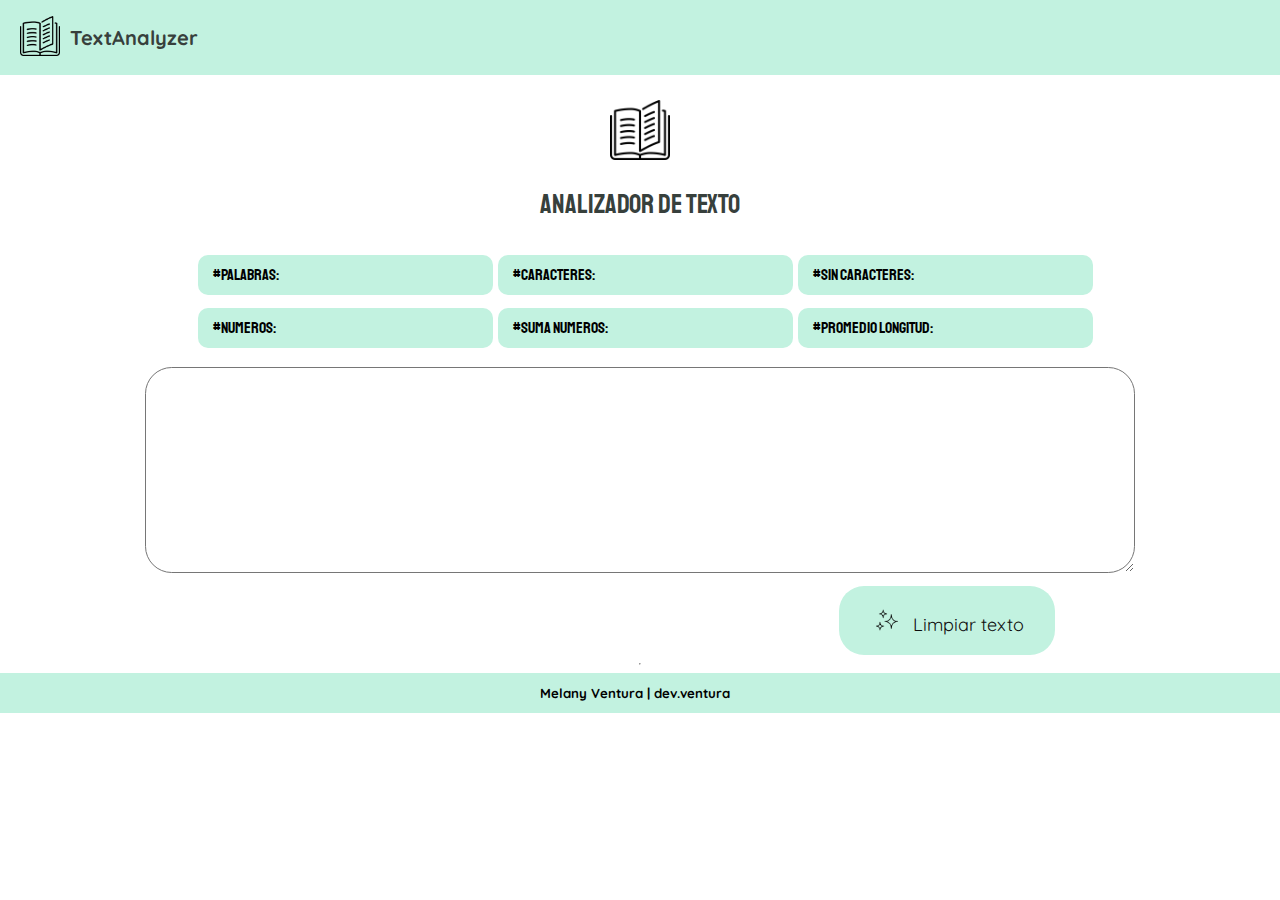
<file: index.html>
<!DOCTYPE html>
<html>

<head>
  <meta charset="utf-8">
  <title>Analizador de Texto</title>
  <link rel="stylesheet" href="style.css" />
  <link rel="preconnect" href="https://fonts.gstatic.com" crossorigin>
  <link href="https://fonts.googleapis.com/css2?family=Quicksand:wght@300;500&display=swap" rel="stylesheet">
  <link rel="preconnect" href="https://fonts.googleapis.com">
  <link rel="preconnect" href="https://fonts.gstatic.com" crossorigin>
  <link href="https://fonts.googleapis.com/css2?family=Quicksand:wght@300;500&family=Staatliches&display=swap"
    rel="stylesheet">
</head>

<body>
  <header>

    <a><img id="logo-encabezado" src="images/open-book.png" /> </a>
    <h1>TextAnalyzer</h1>
  </header>

  <main>
    <div id="titulo-contenedor">
      <img id="logo-titulo" src="images/open-book.png" />
      <p>ANALIZADOR DE TEXTO</p>
    </div>

    <div class="lista-contenedor">
      <ul>
        <li data-testid="word-count" class="apartado">#PALABRAS:</li>
        <li data-testid="character-count" class="apartado">#CARACTERES:</li>
        <li data-testid="character-no-spaces-count" class="apartado">#SIN CARACTERES:</li>
        <li data-testid="number-count" class="apartado">#NUMEROS:</li>
        <li data-testid="number-sum" class="apartado">#SUMA NUMEROS:</li>
        <li data-testid="word-length-average" class="apartado">#PROMEDIO LONGITUD:</li>
      </ul>
    </div>
    <textarea name="user-input" rows="10" cols="115"></textarea>
    <div id="boton-contenedor">
      <button id="reset-button">
        <a id="texto-boton">
          <img id="logo-limpiar" src="images/clean.png" />
          Limpiar texto
        </a>
      </button>
    </div>
    <hr />

    <footer>
      <p>
      <h5>Melany Ventura | dev.ventura</h5>
      </p>
    </footer>

  </main>


  <script src="index.js" type="module"></script>
</body>

</html>
</file>
<file: style.css>
body{
    margin: 0;
}
header{
    background: rgba(194, 242, 224, 1);
    background-size: 100% 97%;
    height: 75px;
    overflow: hidden;
    display: flex;
    align-items: center;
}
#logo-encabezado{
    width: 40px;
    height: 40px;
    margin-left: 20px;
    margin-right: 10px;
}
h1{
    font-family: 'Quicksand', sans-serif;    
    font-size: 20px;
    color: rgba(55, 64, 60, 1);
}
main{
    display: flex;
    flex-direction: column;
    align-items: center;
}
#titulo-contenedor{
    display: flex;
    flex-direction: column;
    align-items: center;
    margin: 25px;
}
#logo-titulo{
    width: 60px;
    height: 60px;
}
p{
    font-family: 'Staatliches', sans-serif;
    font-size: 27px;
    color: rgba(55, 64, 60, 1);
    height: 10px;
}
/*.parrafo-titulo{
    font-family: 'Quicksand', sans-serif;
    font-size: 20px;
    color: rgba(13, 13, 13, 1);
    margin: 0.1em;
}*/
ul{
    width: 925px;
    height: 105px;
    align-items: center;
    border-radius: 25px;
    font-family: 'Staatliches', sans-serif;
    margin: 0;
    display: grid;
    grid-template-columns: 300px 300px 300px;
    list-style: none;
}
.apartado{
    background: rgba(194, 242, 224, 1);
    border-radius: 10px;
    line-height: 40px;
    width: 280px;
    padding-left: 15px;
}
textarea[name="user-input"]{
    border-radius: 2em;
    padding: 2em;
    margin: 1em;
}
#reset-button{
    background: rgba(194, 242, 224, 1);
    border-radius: 25px;
    border: 0px;
    line-height: 10px;
    width: 216px;
    height: 69px;
    align-items:center;
}
#boton-contenedor{
    display: flex;
    justify-content: flex-end;
    width: 100%;
    margin-right: 450px;
}
#logo-limpiar{
    width: 22px;
    height: 22px;
    margin-left: 5px;
    margin-right: 10px;
}
#texto-boton {
    font-family: 'Quicksand', sans-serif;
    font-size: 18px;
    color: rgba(13, 13, 13, 1);
}
footer{
    background: rgba(194, 242, 224, 1);
    width: 200px;
    height: 40px;
    overflow: hidden;
    display: flex;
    align-items: center;
    padding-left: 620px;
    padding-right: 620px;
    font-family: 'Quicksand', sans-serif;
    
}
</file>
